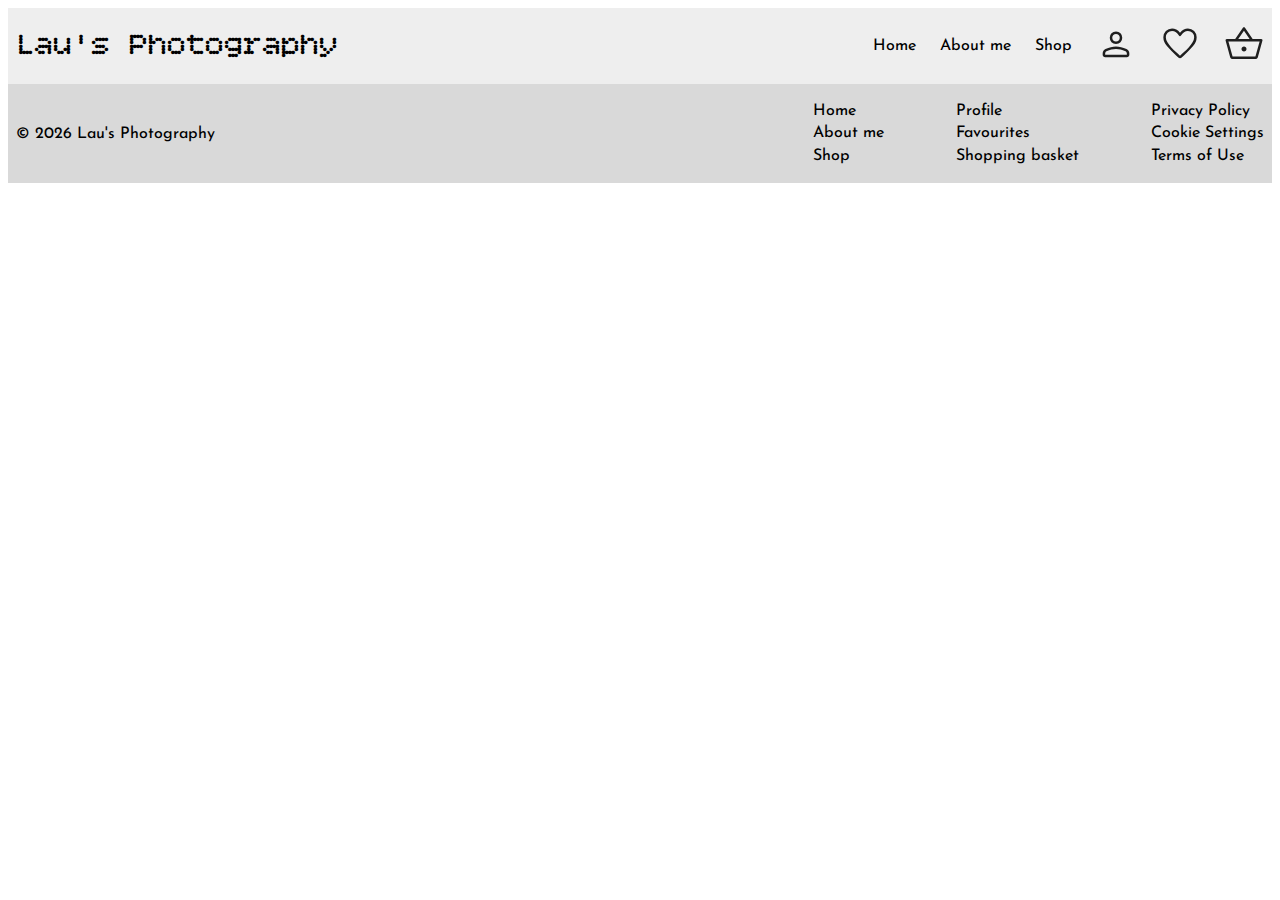
<file: cart.html>
<!doctype html>
<html lang="en">
  <head>
    <meta charset="UTF-8" />
    <meta name="viewport" content="width=device-width, initial-scale=1.0" />
    <title>Lau's Photography</title>
    <link rel="stylesheet" href="css/main.css" />

    <!-- fonts -->
    <link rel="preconnect" href="https://fonts.googleapis.com">
    <link rel="preconnect" href="https://fonts.gstatic.com" crossorigin>
    <link href="https://fonts.googleapis.com/css2?family=Bitcount+Single:wght@100..900&family=Josefin+Sans:ital,wght@0,100..700;1,100..700&display=swap" rel="stylesheet">
  </head>

  <body>
    <header>
      <nav class="site-nav">
        <p id="logo">Lau's Photography</p>
        <ul>
          <a href="index.html"><li>Home</li></a>
          <a href="#"><li>About me</li></a>
          <a href="#"><li>Shop</li></a>
          <a href=""
              ><li>
            <img
                class="icons"
                src="img/icons/profile-outline.svg"
                alt="Profile icon"
            />
          </li>
          </a>
          <a href="#"></a>
            <li>
              <img
                class="icons"
                src="img/icons/heart-outline.svg"
                alt="Favourites icon"
              />
            </li>
          </a>
          <a href="#"
              >
          <li>
            <img
                class="icons"
                src="img/icons/basket-outline.svg"
                alt="Basket icon"
            />
          </li>
          </a>
        </ul>
      </nav>
    </header>
    <main></main>
    <footer>
      <p>&copy; 2026 Lau's Photography</p>
      <section class="footer-menu">
        <ul>
          <li><a href="index.html">Home</a></li>
          <li><a href="#">About me</a></li>
          <li><a href="#">Shop</a></li>
        </ul>
        <ul>
          <li><a href="#">Profile</a></li>
          <li><a href="#">Favourites</a></li>
          <li><a href="#">Shopping basket</a></li>
        </ul>
        <ul>
          <li><a href="#">Privacy Policy</a></li>
          <li><a href="#">Cookie Settings</a></li>
          <li><a href="#">Terms of Use</a></li>
        </ul>
      </section>
    </footer>
  </body>
</html>
</file>
<file: css/main.css>
/* Text styles */

* {
  font-family: "Josefin Sans", sans-serif;
  font-optical-sizing: auto;
  font-weight: 450; /* between 100 and 700 */
  font-style: normal;
}

#logo {
  font-family: "Bitcount Single", system-ui;
  font-optical-sizing: auto;
  font-weight: 450; /* between 100 and 900 */
  font-style: normal;
  font-variation-settings:
    "slnt" 0,
    "CRSV" 0.5,
    "ELSH" 0,
    "ELXP" 0;
  font-size: 2rem;
}

h1 {
  margin-top: 2.5rem;
  margin-bottom: 2rem;
  font-weight: 550;
}

a {
  color: black;
  text-decoration: none;
}

/* Header */

header {
  background-color: #eeeeee;
}

.site-nav {
  display: flex;
  align-items: center;
  padding-left: 0.5rem;
  padding-right: 0.5rem;
}

.site-nav p {
  margin: 0;
}

.site-nav ul {
  list-style: none;
  display: flex;
  margin-left: auto;
  align-items: center;
}

.site-nav li {
  margin-left: 1.5rem;
}

.icons {
  height: 2.5rem;
}

/* Welcome card section (index.html) */

.welcome-card {
  display: grid;
  grid-template-columns: 1fr;
}

.welcome-text {
  grid-area: 1 / 1;
  width: 100%;
  justify-items: center;
  align-self: center;
}

.welcome-img {
  grid-area: 1 / 1;
  width: 100%;
}

/* Image carousel section (index.html) */

.carousel-and-text {
  display: flex;
  flex-direction: column;
  align-items: center;
  margin: 2rem 0;
}

.img-carousel {
  display: flex;
  justify-content: center;
  align-items: center;
  margin-top: 1rem;
}

.img-in-carousel {
  width: 15rem;
}

.img-in-carousel-middle {
  width: 20rem;
  margin: 0 2.5rem;
}

/* Newsletter section */

.newsletter-box {
  display: grid;
  grid-template-columns: 1fr 1fr;
  background-color: #eeeeee;
}

.img-in-box {
  width: 100%;
  opacity: 70%;
}

.newsletter-form {
  display: flex;
  flex-direction: column;
  align-items: center;
  align-self: center;
}

.form-input {
  margin-top: 1rem;
  margin-bottom: 0.5rem;
  margin-left: 2rem;
}

.button {
  margin-top: 3rem;
  background-color: white;
  padding: 0.75rem 0.7rem;
}

/* Products grid (products.html) */

.products-container {
  display: grid;
  grid-template-columns: repeat(3, 1fr);
  justify-content: center;
}

.products-container img {
  width: 60%;
  margin: 1rem;
}

.products-container img:hover {
  width: 90%;
}

/* Footer */

footer {
  display: flex;
  align-items: center;
  background-color: #d9d9d9;
  padding-left: 0.5rem;
  padding-right: 0.5rem;
}

.footer-menu {
  display: flex;
  margin-left: auto;
}

footer ul {
  list-style: none;
  margin-left: 2rem;
}

footer li {
  line-height: 1.4rem;
}
</file>
